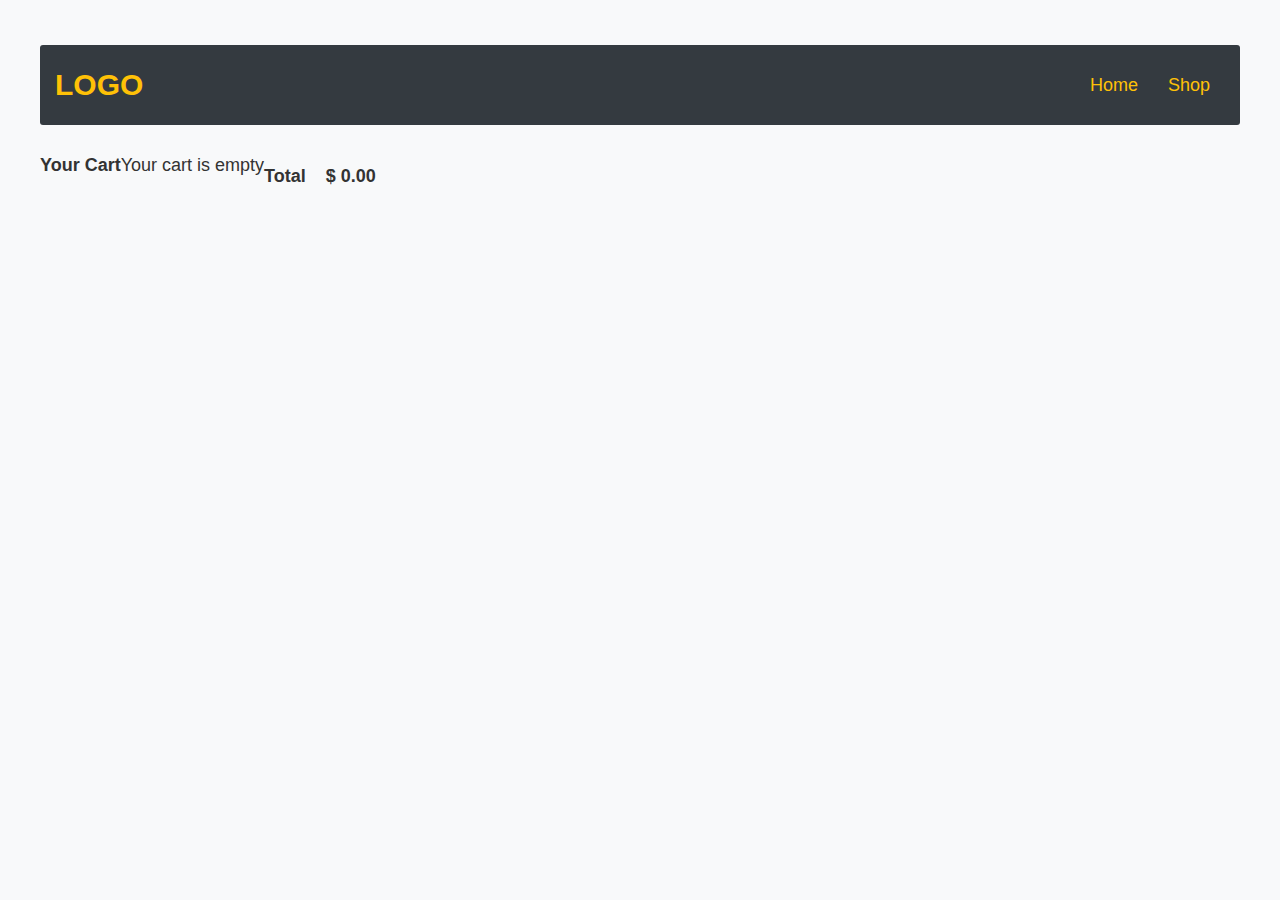
<file: cart.html>
<!DOCTYPE html>
<html lang="en">
<head>
  <meta charset="UTF-8">
  <meta name="viewport" content="width=device-width, initial-scale=1.0">
  <link rel="stylesheet" href="style.css">
  <title>Cart</title>
</head>
<body>
  <header class="header">
    <p class="logo">LOGO</p>
    <nav class="navbar">
      <ul>
        <li><a href="index.html">Home</a></li>
        <li><a href="index.html#shop">Shop</a></li>
      </ul>
    </nav>
  </header>
  <main class="container">
    <h1>Your Cart</h1><br><br>
    <div id="cartItems"></div>
    <div class="foot">
      <h3 style="margin-right: 20px;">Total</h3>
      <h2 id="total">$ 0.00</h2>
    </div>
  </main>
  <script>
    document.addEventListener('DOMContentLoaded', () => {
      const cart = JSON.parse(localStorage.getItem('cart')) || [];
      let total = 0;

      if (cart.length === 0) {
        document.getElementById('cartItems').innerHTML = "Your cart is empty";
      } else {
        document.getElementById('cartItems').innerHTML = cart.map((item) => {
          total += item.price * item.quantity;
          return (
            `<div class='cart-item'>
              <div class='row-img'>
                <img class='rowimg' src=${item.image}>
              </div>
              <p style='font-size:12px;'>${item.title}</p>
              <p>Quantity: ${item.quantity}</p>
              <h2 style='font-size: 15px;'>$ ${(item.price * item.quantity).toFixed(2)}</h2>
            </div>`
          );
        }).join('');
        document.getElementById("total").innerHTML = "$ " + total.toFixed(2);
      }
    });
  </script>
</body>
</html>
</file>
<file: style.css>
/* General styling */
* {
  margin: 0;
  padding: 0;
  box-sizing: border-box;
  font-family: 'Poppins', sans-serif;
  font-size: 18px;
}

body {
  display: flex;
  align-items: center;
  justify-content: center;
  flex-direction: column;
  padding: 15px;
  background-color: #f8f9fa;
  color: #333;
}

/* Header styling */
.header {
  height: 80px;
  width: 100%;
  max-width: 1200px;
  background-color: #343a40;
  border-radius: 3px;
  margin: 30px 0px;
  display: flex;
  align-items: center;
  justify-content: space-between;
  padding: 15px;
}

.header .logo {
  font-size: 30px;
  font-weight: bold;
  color: #ffc107;
}

.navbar ul {
  list-style: none;
  display: flex;
}

.navbar ul li {
  margin: 0 15px;
}

.navbar ul li a {
  text-decoration: none;
  color: #ffc107;
  font-size: 18px;
  transition: color 0.3s ease;
}

.navbar ul li a:hover {
  color: #fff;
}

.cart {
  display: flex;
  background-color: #ffc107;
  justify-content: space-between;
  align-items: center;
  padding: 7px 10px;
  border-radius: 3px;
  color: #343a40;
  width: 80px;
}

.cart p {
  height: 22px;
  width: 22px;
  display: flex;
  align-items: center;
  justify-content: center;
  border-radius: 50%;
  background-color: #343a40;
  color: #ffc107;
}

.fa-solid {
  color: #343a40;
}

/* Container styling */
.container {
  display: flex;
  width: 100%;
  max-width: 1200px;
  flex-wrap: wrap;
  margin-bottom: 30px;
}

#root {
  width: 100%;
  max-width: 800px;
  display: grid;
  grid-template-columns: repeat(auto-fit, minmax(300px, 1fr));
  grid-gap: 20px;
}

.sidebar {
  width: 100%;
  max-width: 300px;
  border-radius: 5px;
  background-color: #fff;
  box-shadow: 0 4px 8px rgba(0,0,0,0.1);
  margin-left: 20px;
  padding: 15px;
  text-align: center;
}

.head {
  background-color: #343a40;
  border-radius: 3px;
  height: 40px;
  display: flex;
  align-items: center;
  justify-content: center;
  margin-bottom: 30px;
}

.head p {
  color: #ffc107;
  font-size: 18px;
  font-weight: bold;
}

/* Product box styling */
.box {
  width: 100%;
  max-width: 400px;
  height: auto;
  padding: 20px;
  box-shadow: 0 4px 8px rgba(0,0,0,0.1);
  border-radius: 5px;
  text-align: center;
  background-color: #fff;
}

.bottom {
  padding: 10px;
}

.images {
  width: 100%;
  max-width: 200px;
  height: 200px;
  object-fit: cover;
}

button {
  width: 100%;
  padding: 10px;
  border: none;
  outline: none;
  background-color: #ffc107;
  color: #343a40;
  border-radius: 3px;
  cursor: pointer;
  font-size: 15px;
  transition: background-color 0.3s ease;
}

button:hover {
  background-color: #e0a800;
}

/* Cart item styling */
.rowimg {
  width: 100%;
  max-width: 50px;
  height: 50px;
  object-fit: cover;
}

.cart-item {
  display: flex;
  align-items: center;
  justify-content: space-between;
  padding: 10px 0;
  border-bottom: 1px solid #ccc;
}

.fa-trash {
  color: #dc3545;
  cursor: pointer;
  transition: color 0.3s ease;
}

.fa-trash:hover {
  color: #c82333;
}

/* Footer styling */
.foot {
  display: flex;
  align-items: center;
  justify-content: space-between;
  padding: 10px 0;
}

/* Media queries */
@media (max-width: 768px) {
  .header, .container {
    flex-direction: column;
    align-items: center;
  }

  .header {
    height: auto;
    padding: 10px;
  }

  .header .logo {
    font-size: 24px;
  }

  .cart {
    width: auto;
    padding: 5px 10px;
  }

  .container {
    width: 100%;
    padding: 0 10px;
  }

  #root {
    grid-template-columns: 1fr;
  }

  .sidebar {
    width: 100%;
    margin-left: 0;
    margin-top: 20px;
  }
}

@media (max-width: 480px) {
  .header {
    padding: 5px;
    margin: 15px 0;
  }

  .header .logo {
    font-size: 20px;
  }

  .cart {
    padding: 5px;
  }

  .container {
    padding: 0 5px;
  }

  .sidebar {
    padding: 10px;
  }

  button {
    padding: 5px 10px;
  }
}
</file>
